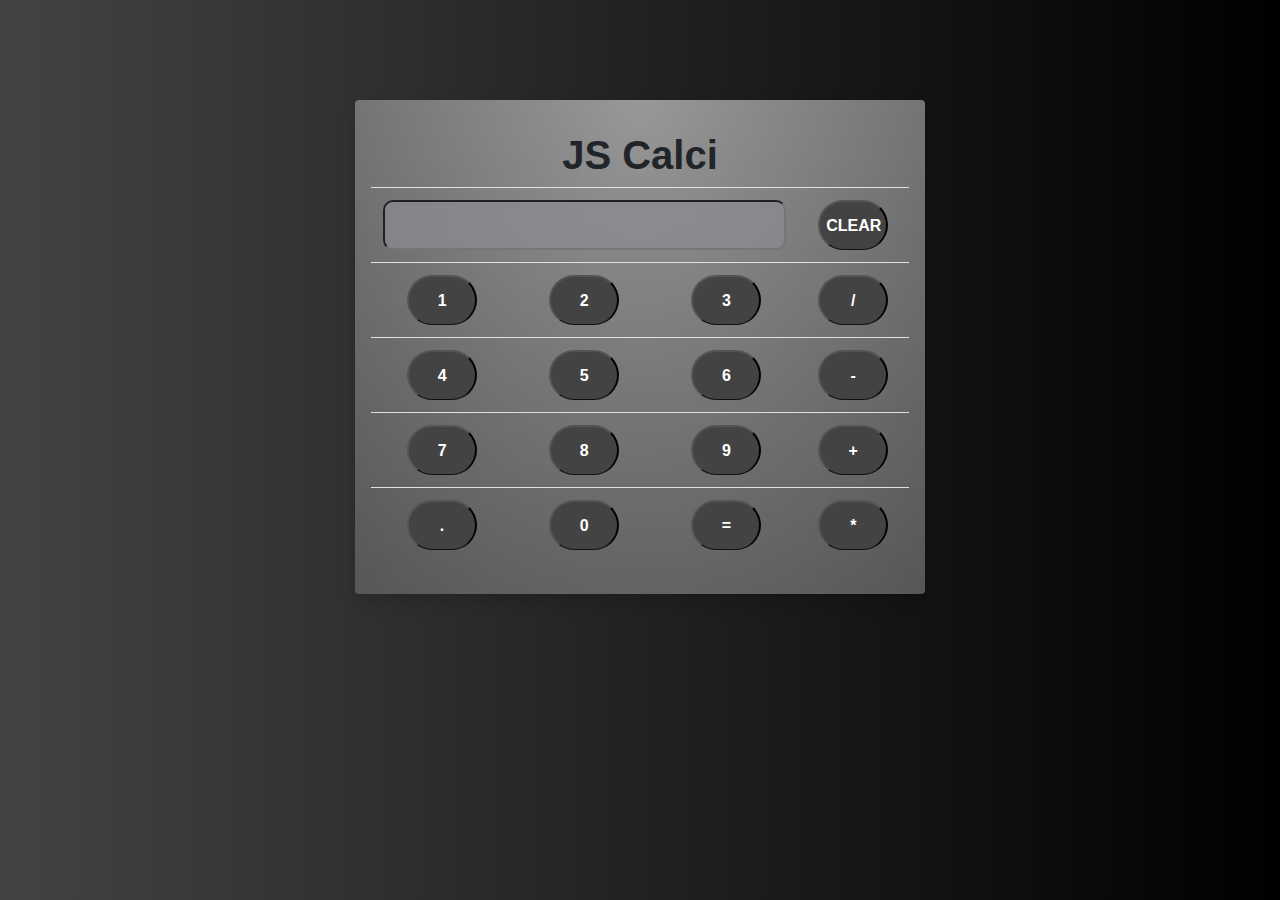
<file: index.html>
<!DOCTYPE html>
<html lang="en">
  <head>
    <title>Calculator JS</title>
    <!-- Required meta tags -->
    <meta charset="utf-8" />
    <meta
      name="viewport"
      content="width=device-width, initial-scale=1, shrink-to-fit=no"
    />

    <!-- Bootstrap CSS -->
    <link
      rel="stylesheet"
      href="https://stackpath.bootstrapcdn.com/bootstrap/4.3.1/css/bootstrap.min.css"
      integrity="sha384-ggOyR0iXCbMQv3Xipma34MD+dH/1fQ784/j6cY/iJTQUOhcWr7x9JvoRxT2MZw1T"
      crossorigin="anonymous"
    />
    <link rel="stylesheet" href="style.css">
  </head>
  <body>
    <div class="container">
      <div class="row justify-content-center">
        <div class="col-md-6 shadow p-3 mb-5 bg-body rounded text-center">
          <h1>JS Calci</h1>
          <table class="table">
            <tr>
              <td colspan="3">
                <input type="text" id="textarea" />
              </td>
              <td>
                <input type="button" value="CLEAR" id="btn1" onclick="clr()" />
              </td>
            </tr>
            <tr>
              <td><input type="button" value="1" onclick="display('1')" /></td>
              <td><input type="button" value="2" onclick="display('2')" /></td>
              <td><input type="button" value="3" onclick="display('3')" /></td>
              <td><input type="button" value="/" onclick="display('/')" /></td>
            </tr>
            <tr>
              <td><input type="button" value="4" onclick="display('4')" /></td>
              <td><input type="button" value="5" onclick="display('5')" /></td>
              <td><input type="button" value="6" onclick="display('6')" /></td>
              <td><input type="button" value="-" onclick="display('-')" /></td>
            </tr>
            <tr>
              <td><input type="button" value="7" onclick="display('7')" /></td>
              <td><input type="button" value="8" onclick="display('8')" /></td>
              <td><input type="button" value="9" onclick="display('9')" /></td>
              <td><input type="button" value="+" onclick="display('+')" /></td>
            </tr>
            <tr>
              <td><input type="button" value="." onclick="display('.')" /></td>
              <td><input type="button" value="0" onclick="display('0')" /></td>
              <td><input type="button" value="=" onclick="calculate()" /></td>
              <td><input type="button" value="*" onclick="display('*')" /></td>
            </tr>
          </table>
        </div>
      </div>
    </div>

    <!-- Optional JavaScript -->
    <!-- jQuery first, then Popper.js, then Bootstrap JS -->
    <script
      src="https://code.jquery.com/jquery-3.3.1.slim.min.js"
      integrity="sha384-q8i/X+965DzO0rT7abK41JStQIAqVgRVzpbzo5smXKp4YfRvH+8abtTE1Pi6jizo"
      crossorigin="anonymous"
    ></script>
    <script
      src="https://cdnjs.cloudflare.com/ajax/libs/popper.js/1.14.7/umd/popper.min.js"
      integrity="sha384-UO2eT0CpHqdSJQ6hJty5KVphtPhzWj9WO1clHTMGa3JDZwrnQq4sF86dIHNDz0W1"
      crossorigin="anonymous"
    ></script>
    <script
      src="https://stackpath.bootstrapcdn.com/bootstrap/4.3.1/js/bootstrap.min.js"
      integrity="sha384-JjSmVgyd0p3pXB1rRibZUAYoIIy6OrQ6VrjIEaFf/nJGzIxFDsf4x0xIM+B07jRM"
      crossorigin="anonymous"
    ></script>
  </body>
</html>
<script src="script.js"></script>
</file>
<file: style.css>
body {
  /* background-image: linear-gradient(
    to top,
    lightgrey 0%,
    lightgrey 1%,
    #e0e0e0 26%,
    #efefef 48%,
    #d9d9d9 75%,
    #bcbcbc 100%
  ); */
  background-image: linear-gradient(to right, #434343 0%, black 100%);
}
/* .container{
    margin-top: ;
} */
.col-md-6 {
  width: 500px;
  margin-top: 100px !important;
  background: linear-gradient(
      to bottom,
      rgba(255, 255, 255, 0.15) 0%,
      rgba(0, 0, 0, 0.15) 100%
    ),
    radial-gradient(
        at top center,
        rgba(255, 255, 255, 0.4) 0%,
        rgba(0, 0, 0, 0.4) 120%
      )
      #989898;
  background-blend-mode: multiply, multiply;
  /* border: 3px solid black;
  border-radius: 10px; */
}
input[type="button"] {
  width: 100%;
  background-color: rgb(22, 22, 32) ;
  /* background-blend-mode: screen; */
  color: white;
  border-radius: 30px;
  font-weight: bold;
  border-bottom: 1px solid rgb(18, 16, 19);
  height: 50px;
  width: 70px;
  background-color: #434343;
}
input[type="button"]:hover {
  background-color: gray;
}

input[type="text"] {
  width: 100%;
  background-color: rgba(140, 140, 145, 0.747);
  height: 50px;
  border-radius: 10px;
  font-size: 25px;
  color: #eed6d6;
  padding: 5px;
}
h1 {
  font-weight: bolder;
  margin-top: 15px;
}
</file>
